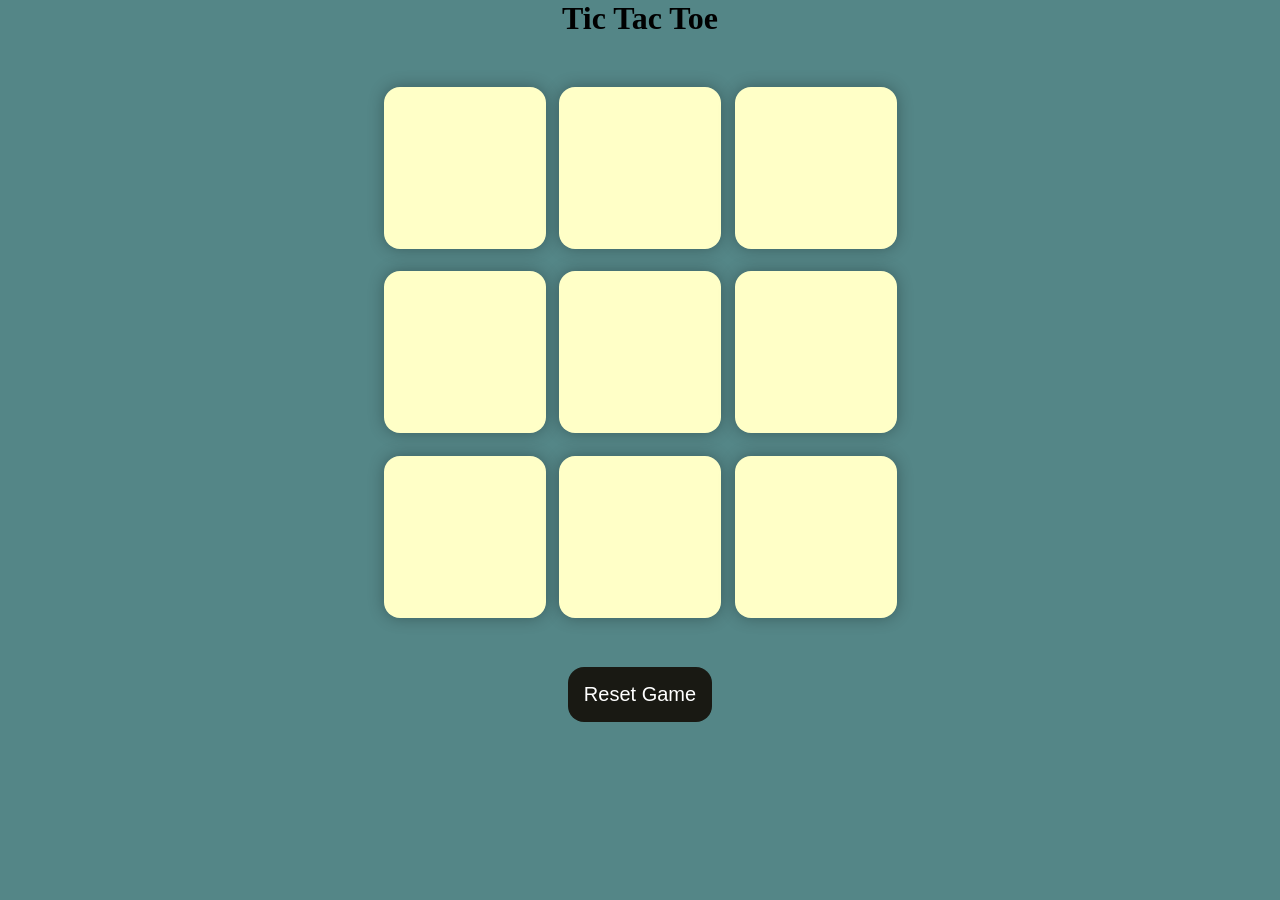
<file: 3rd project/index.html>
<!DOCTYPE html>
<html lang="en">
  <head>
    <meta charset="UTF-8" />
    <meta name="viewport" content="width=device-width, initial-scale=1.0" />
    <title>Tic-Tac-Toe Game</title>
    <link rel="stylesheet" href="style.css" />
  </head>
  <body>
    <div class="msg-container hide">
      <p id="msg">Winner</p>
      <button id="new-btn">New Game</button>
    </div>
    <main>
      <h1>Tic Tac Toe</h1>
      <div class="container">
        <div class="game">
          <button class="box"></button>
          <button class="box"></button>
          <button class="box"></button>
          <button class="box"></button>
          <button class="box"></button>
          <button class="box"></button>
          <button class="box"></button>
          <button class="box"></button>
          <button class="box"></button>
        </div>
      </div>
      <button id="reset-btn">Reset Game</button>
    </main>
    <script src="app.js"></script>
  </body>
</html>
</file>
<file: 3rd project/style.css>
* {
  margin: 0;
  padding: 0;
}

body {
  background-color: #548687;
  text-align: center;
}

.container {
  height: 70vh;
  display: flex;

  justify-content: center;
  align-items: center;
}

.game {
  height: 60vmin;
  width: 60vmin;
  display: flex;
  flex-wrap: wrap;
  justify-content: center;
  align-items: center;
  gap: 1.5vmin;
}

.box {
  height: 18vmin;
  width: 18vmin;
  border-radius: 1rem;
  border: none;
  box-shadow: 0 0 1rem rgba(0, 0, 0, 0.3);
  font-size: 8vmin;
  color: #b0413e;
  background-color: #ffffc7;
}

#reset-btn {
  padding: 1rem;
  font-size: 1.25rem;
  background-color: #191913;
  color: #fff;
  border-radius: 1rem;
  border: none;
}

#new-btn {
  padding: 1rem;
  font-size: 1.25rem;
  background-color: #191913;
  color: #fff;
  border-radius: 1rem;
  border: none;
}

#msg {
  color: #ffffc7;
  font-size: 5vmin;
}

.msg-container {
  height: 100vmin;
  display: flex;
  justify-content: center;
  align-items: center;
  flex-direction: column;
  gap: 4rem;
}

.hide {
  display: none;
}
</file>
